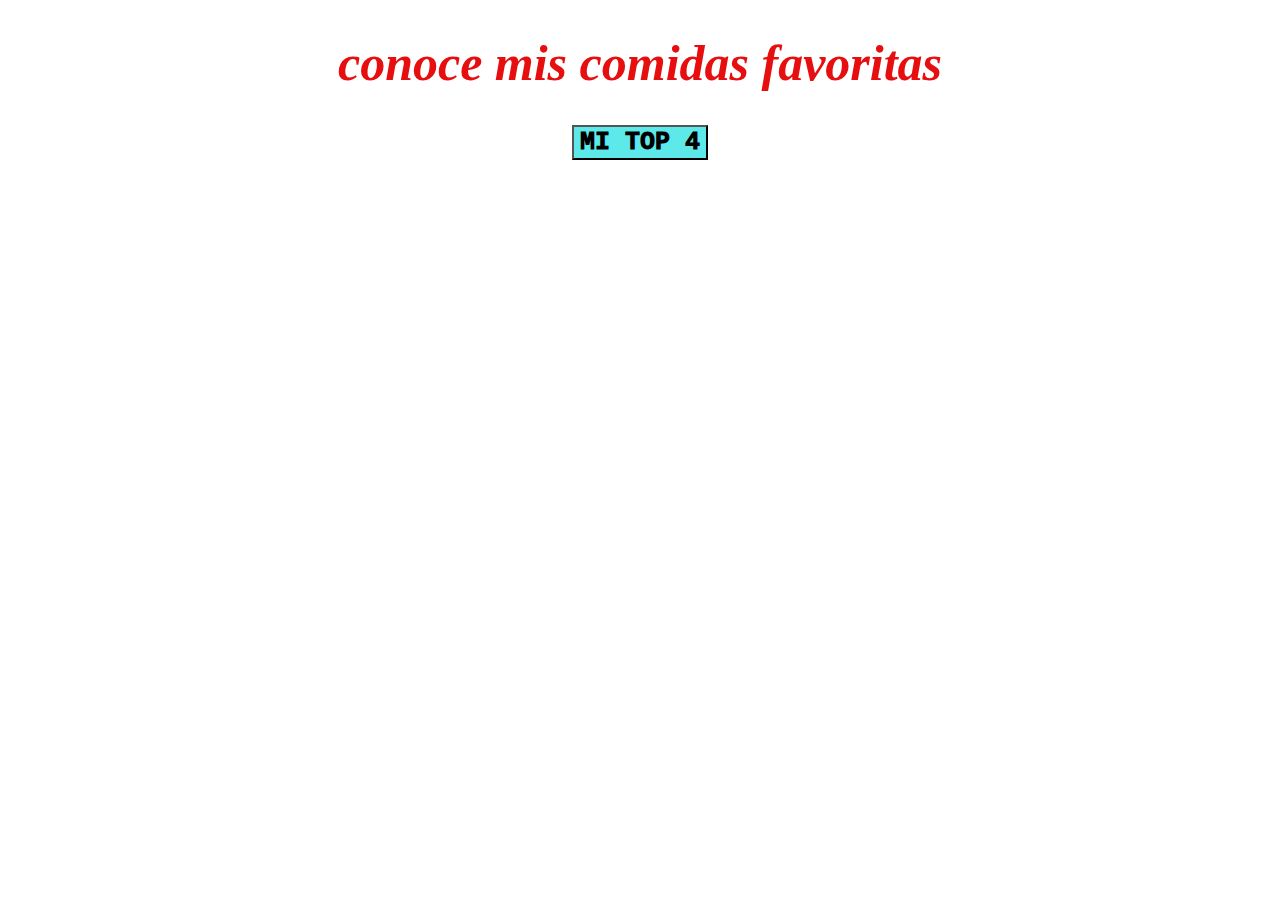
<file: index.html>
<!DOCTYPE html>
<html lang="es">
<head>
    <meta charset="UTF-8">
    <meta http-equiv="X-UA-Compatible" content="IE=edge">
    <meta name="viewport" content="width=device-width, initial-scale=1.0">
    <title>MIS COMIDAS FAVORITAS</title>
    <link rel="stylesheet" href="style.css">
</head>
<body>
    <center>
    <h1 class="titulo-1">conoce mis comidas favoritas</h1>
    <a href="top.html">
        <button class="button">MI TOP 4</button>
    </a>
    </center>
</body>
</html>
</file>
<file: style.css>
body{
    background-image: url(https://pbs.twimg.com/media/D7_JskkXUAI7cJJ?format=jpg&name=large);
    background-size: 1950px;
    background-repeat: no-repeat;
    background-position-x: center;
}
.titulo-1{
    color: rgb(230, 14, 14);
    font-size: 50px;
    font-style: italic;
    font-variant-position: inherit;
}
.button{
    background-color: rgb(93, 233, 233);
    font-size: 25px;
    font-weight: 1000;
    font-family:'Courier New', Courier, monospace;
}
.body-new{
    background-image: url(https://i.pinimg.com/originals/12/8e/25/128e25a710d2ca01a5504c306aba6ec6.jpg);
    background-size: 1992px;
    background-repeat: no-repeat;
    background-position-x: center;
}
.button-2{
    background-color: gold;
    font-size: 25px;
    font-weight: 1000;
    border-radius: 50px;
    border-top: 25px;
}
thead{
    background-color: rgb(8, 71, 71);
color: aquamarine;
font-size: 25px;
}
td{
    color: brown;
    font-size: 25px;
}
table{
    border-color: rgb(36, 15, 228);
    border-radius: 20px;
    siz
}
</file>
